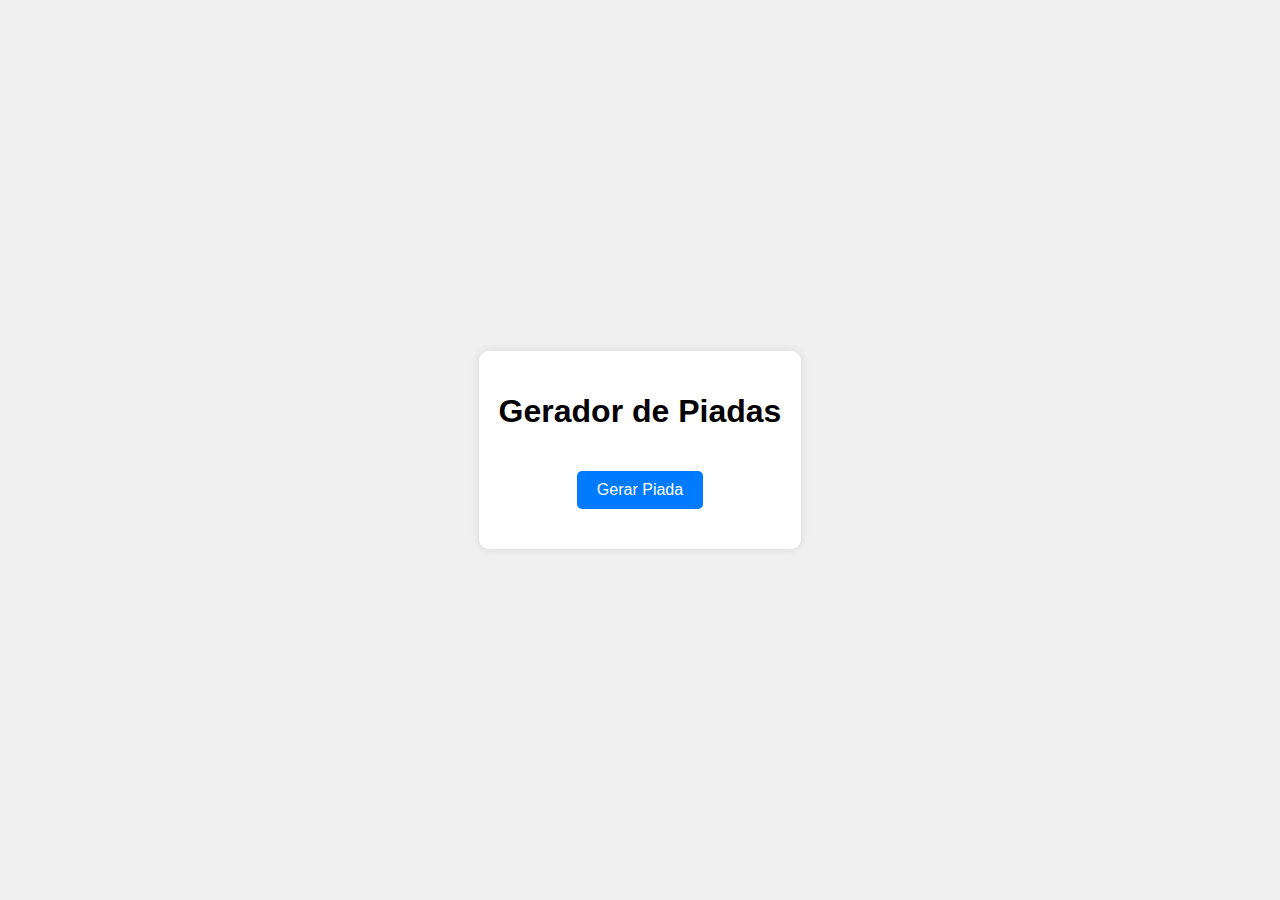
<file: index.html>
<!DOCTYPE html>
<html lang="pt-BR">
<head>
    <meta charset="UTF-8">
    <meta name="viewport" content="width=device-width, initial-scale=1.0">
    <title>Gerador de Piadas</title>
    <style>
        body {
            font-family: Arial, sans-serif;
            display: flex;
            justify-content: center;
            align-items: center;
            height: 100vh;
            background-color: #f0f0f0;
            margin: 0;
        }
        .container {
            text-align: center;
            background: #fff;
            padding: 20px;
            border-radius: 10px;
            box-shadow: 0 0 10px rgba(0, 0, 0, 0.1);
        }
        button {
            padding: 10px 20px;
            font-size: 16px;
            cursor: pointer;
            background-color: #007BFF;
            color: white;
            border: none;
            border-radius: 5px;
            margin-top: 20px;
        }
        button:hover {
            background-color: #0056b3;
        }
        .joke {
            margin-top: 20px;
            font-size: 18px;
        }
    </style>
</head>
<body>
    <div class="container">
        <h1>Gerador de Piadas</h1>
        <button onclick="fetchJoke()">Gerar Piada</button>
        <p class="joke" id="joke"></p>
    </div>

    <script>
        async function fetchJoke() {
            try {
                const response = await fetch('https://v2.jokeapi.dev/joke/Any');
                const data = await response.json();
                const jokeElement = document.getElementById('joke');
                if (data.type === 'single') {
                    jokeElement.textContent = data.joke;
                } else {
                    jokeElement.textContent = `${data.setup} - ${data.delivery}`;
                }
            } catch (error) {
                console.error('Erro ao buscar piada:', error);
            }
        }
    </script>
</body>
</html>
</file>
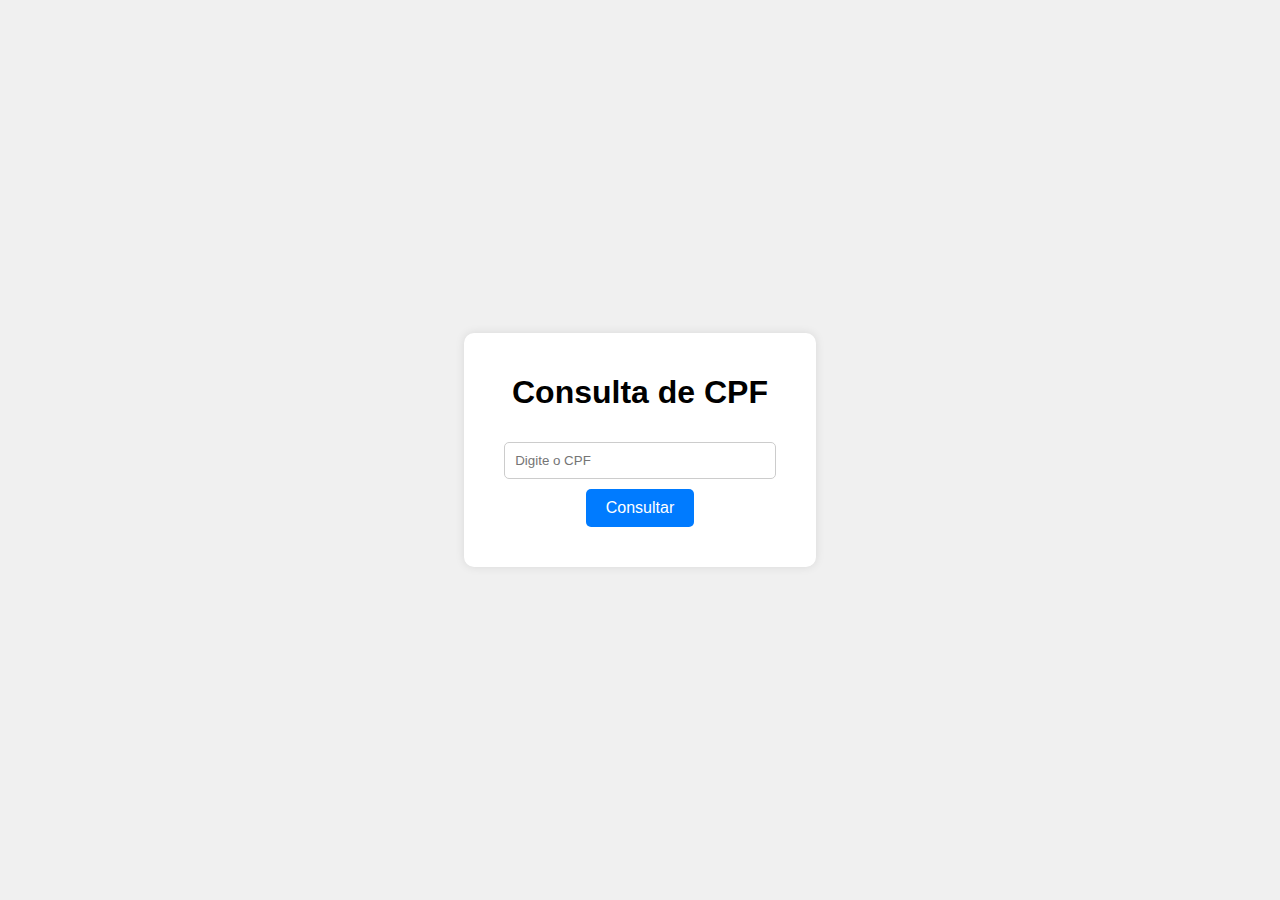
<file: page.html>
<!DOCTYPE html>
<html lang="pt-BR">
<head>
    <meta charset="UTF-8">
    <meta name="viewport" content="width=device-width, initial-scale=1.0">
    <title>Consulta de CPF</title>
    <style>
        body {
            font-family: Arial, sans-serif;
            display: flex;
            flex-direction: column;
            align-items: center;
            justify-content: center;
            height: 100vh;
            background-color: #f0f0f0;
            margin: 0;
        }
        .container {
            text-align: center;
            background: #fff;
            padding: 20px;
            border-radius: 10px;
            box-shadow: 0 0 10px rgba(0, 0, 0, 0.1);
        }
        input[type="text"] {
            width: 80%;
            padding: 10px;
            margin: 10px 0;
            border: 1px solid #ccc;
            border-radius: 5px;
        }
        button {
            padding: 10px 20px;
            font-size: 16px;
            cursor: pointer;
            background-color: #007BFF;
            color: white;
            border: none;
            border-radius: 5px;
        }
        button:hover {
            background-color: #0056b3;
        }
        .result {
            margin-top: 20px;
            font-size: 18px;
        }
    </style>
</head>
<body>
    <div class="container">
        <h1>Consulta de CPF</h1>
        <input type="text" id="cpf" placeholder="Digite o CPF">
        <button onclick="consultarCPF()">Consultar</button>
        <div class="result" id="result"></div>
    </div>

    <script>
        async function consultarCPF() {
            const cpf = document.getElementById('cpf').value;
            const apiKey = '3349c0ca-2652-4991-ac33-495043eb8938-e4fe0beb-dc84-445a-a5cc-80800c202fe9'; // Substitua pela sua chave de API
            const url = `https://api.infosimples.com/api/v2/consultas/receita-federal-cpf?cpf=${cpf}`;

            try {
                const response = await fetch(url, {
                    method: 'GET',
                    headers: {
                        'Authorization': `Bearer ${apiKey}`,
                        'Content-Type': 'application/json'
                    }
                });

                const data = await response.json();
                const resultElement = document.getElementById('result');
                if (data.status === 'success') {
                    resultElement.innerHTML = `
                        <p>Nome: ${data.nome}</p>
                        <p>Data de Nascimento: ${data.data_nascimento}</p>
                        <p>Situação Cadastral: ${data.situacao_cadastral}</p>
                    `;
                } else {
                    resultElement.textContent = 'Erro ao consultar CPF. Verifique os dados e tente novamente.';
                }
            } catch (error) {
                console.error('Erro ao consultar CPF:', error);
                document.getElementById('result').textContent = 'Erro ao consultar CPF. Tente novamente mais tarde.';
            }
        }
    </script>
</body>
</html>
</file>
